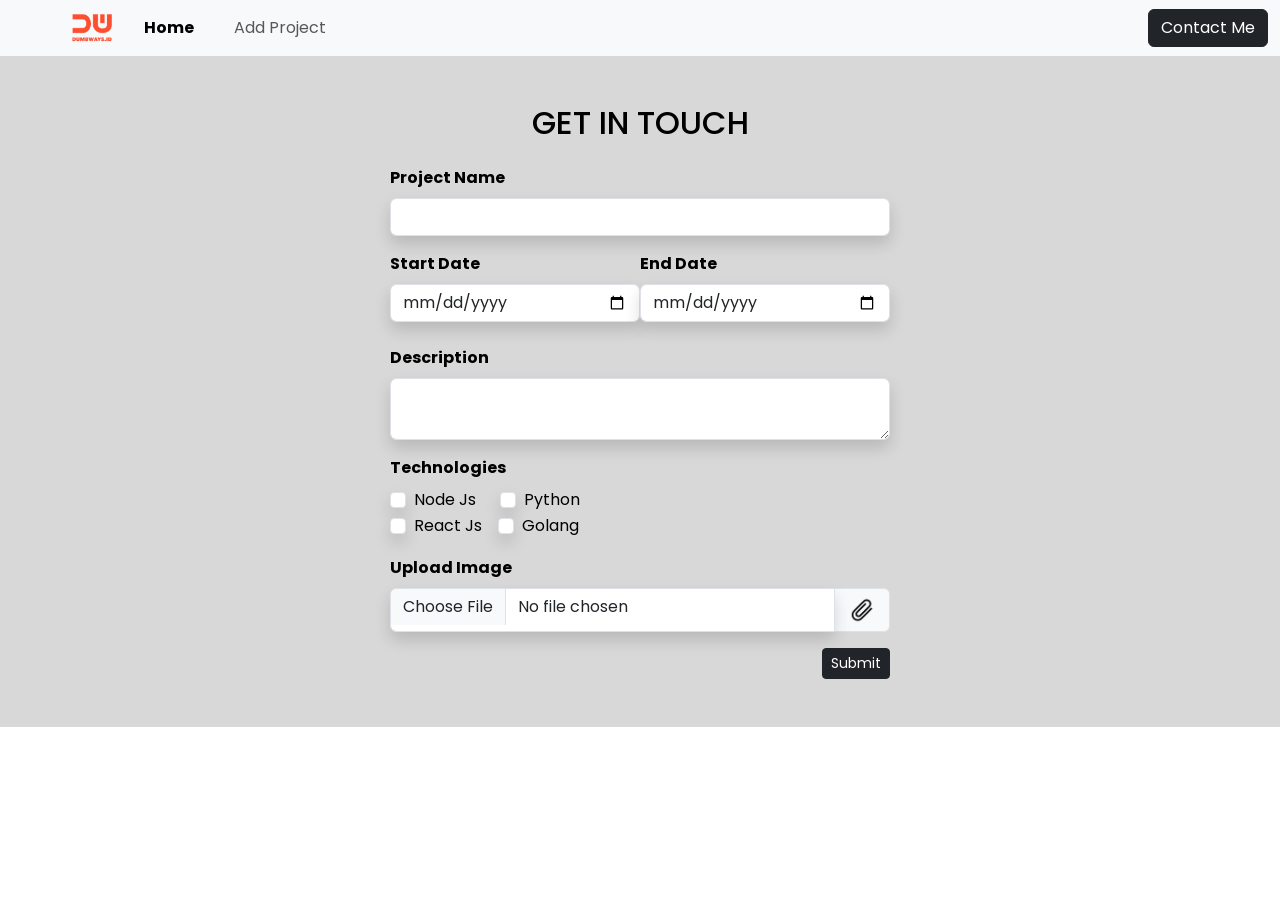
<file: views/addProject.html>
<!DOCTYPE html>
<html lang="en">
<head>
    <link href="https://cdn.jsdelivr.net/npm/bootstrap@5.2.0/dist/css/bootstrap.min.css" rel="stylesheet" integrity="sha384-gH2yIJqKdNHPEq0n4Mqa/HGKIhSkIHeL5AyhkYV8i59U5AR6csBvApHHNl/vI1Bx" crossorigin="anonymous">
    <link rel="stylesheet" href="https://cdnjs.cloudflare.com/ajax/libs/font-awesome/6.1.2/css/all.min.css">
    <link rel="stylesheet" href="../public/css/addProject.css">
    <title>My Project</title>
</head>
<body>
     <!-- Navbar -->
     <nav class="navbar navbar-expand-lg bg-light">
        <div class="container-fluid">
          <img  src="../public/assets/logo-dumbways.png" alt="" width="40px" style="margin-left: 60px;">
          <button class="navbar-toggler" type="button" data-bs-toggle="collapse" data-bs-target="#navbarSupportedContent" aria-controls="navbarSupportedContent" aria-expanded="false" aria-label="Toggle navigation">
            <span class="navbar-toggler-icon"></span>
          </button>
          <div class="collapse navbar-collapse" id="navbarSupportedContent">
            <ul class="navbar-nav me-auto mb-2 mb-lg-0">
              <li class="nav-item">
                <a class="nav-link active me-4 ms-4" aria-current="page" href="/"><b>Home</b></a>
              </li>
              <li class="nav-item">
                <a class="nav-link" href="/addProject">Add Project</a>
              </li>
            </ul>
            <a href="/contact" class="btn btn-dark">Contact Me</a>
            </form>
          </div>
        </div>
      </nav>



      <!-- form contact-me -->
      <div class="container-fluid py-5 text-black" style="background-color: #D8D8D8 !important">
        <div class="container">
            <h2 class="text-center mb-4">GET IN TOUCH</h2>

            <div class="offset-lg-2 col-lg-8 d-flex justify-content-center">
                <form style="width: 500px" action="/addProject" method="POST">
                    <div class="mb-3">
                        <label for="nama" class="form-label"><b>Project Name</b></label>
                        <input type="text" id="nama" class="form-control shadow rounded" autocomplete="off" name="inputName">
                    </div>
    
                    <div class="div-date d-flex my-2">
                        <div class="w-100 mb-3">
                            <label for="startDate" class="form-label"><b>Start Date</b></label>
                            <input type="date" id="startDate" class="form-control shadow rounded" autocomplete="off" name="startDate">
                        </div>
        
                        <div class="w-100 mb-3">
                            <label for="endDate" class="form-label"><b>End Date</b></label>
                            <input type="date" id="endDate" class="form-control shadow rounded" autocomplete="off" name="endDate">
                        </div>
                    </div>
    
                    <div class="mb-3">
                        <label for="description" class="form-label"><b>Description</b></label>
                        <textarea class="form-control shadow rounded" placeholder="" id="description" name="description"></textarea>
                    </div>

                    <div>
                        <label for="cb" class="form-label"><b>Technologies</b></label>
                        <div>
                          <div class="checkbox d-flex">
                            <div class="form-check">
                                <input class="form-check-input shadow" type="checkbox" id="node-js" value="node-js" name="nodeJs">
                                <label class="form-check-label me-4 " for="node-js">Node Js</label>
                            </div>
                            <div class="form-check">
                                <input class="form-check-input shadow" type="checkbox" id="python" value="python" name="python">
                                <label class="form-check-label" for="python">Python</label>
                            </div>    
                        </div>
                        
                        <div class="checkbox d-flex">
                            <div class="form-check form-check-inline">
                                <input class="form-check-input shadow" type="checkbox" id="react" value="react" name="react">
                                <label class="form-check-label" for="react">React Js</label>
                            </div>
                            <div class="form-check form-check-inline">
                                <input class="form-check-input shadow " type="checkbox" id="golang" value="golang" name="golang">
                                <label class="form-check-label" for="golang">Golang</label>
                            </div>    
                        </div>
                    </div>

                    <div>
                        <label for="image" class="form-label mt-3"><b>Upload Image</b></label>
                        <div class="input-group mb-3">
                            <input type="file" class="form-control shadow" id="inputGroupFile02">
                            <label class="input-group-text" for="inputGroupFile02"><img src="/public/assets/clip.png" width="30px" alt=""></label>
                          </div>
                    </div>

                    <div class="d-flex justify-content-end">
                        <button class="btn btn-dark btn-sm prounded-pill">Submit</button>
                    </div>

                </form>
            </div>
    

        </div>
      </div>


        
       <!-- JavaScript Bundle with Popper -->
    <script src="https://cdn.jsdelivr.net/npm/bootstrap@5.2.0/dist/js/bootstrap.bundle.min.js" integrity="sha384-A3rJD856KowSb7dwlZdYEkO39Gagi7vIsF0jrRAoQmDKKtQBHUuLZ9AsSv4jD4Xa" crossorigin="anonymous"></script>
</body>
</html>
</file>
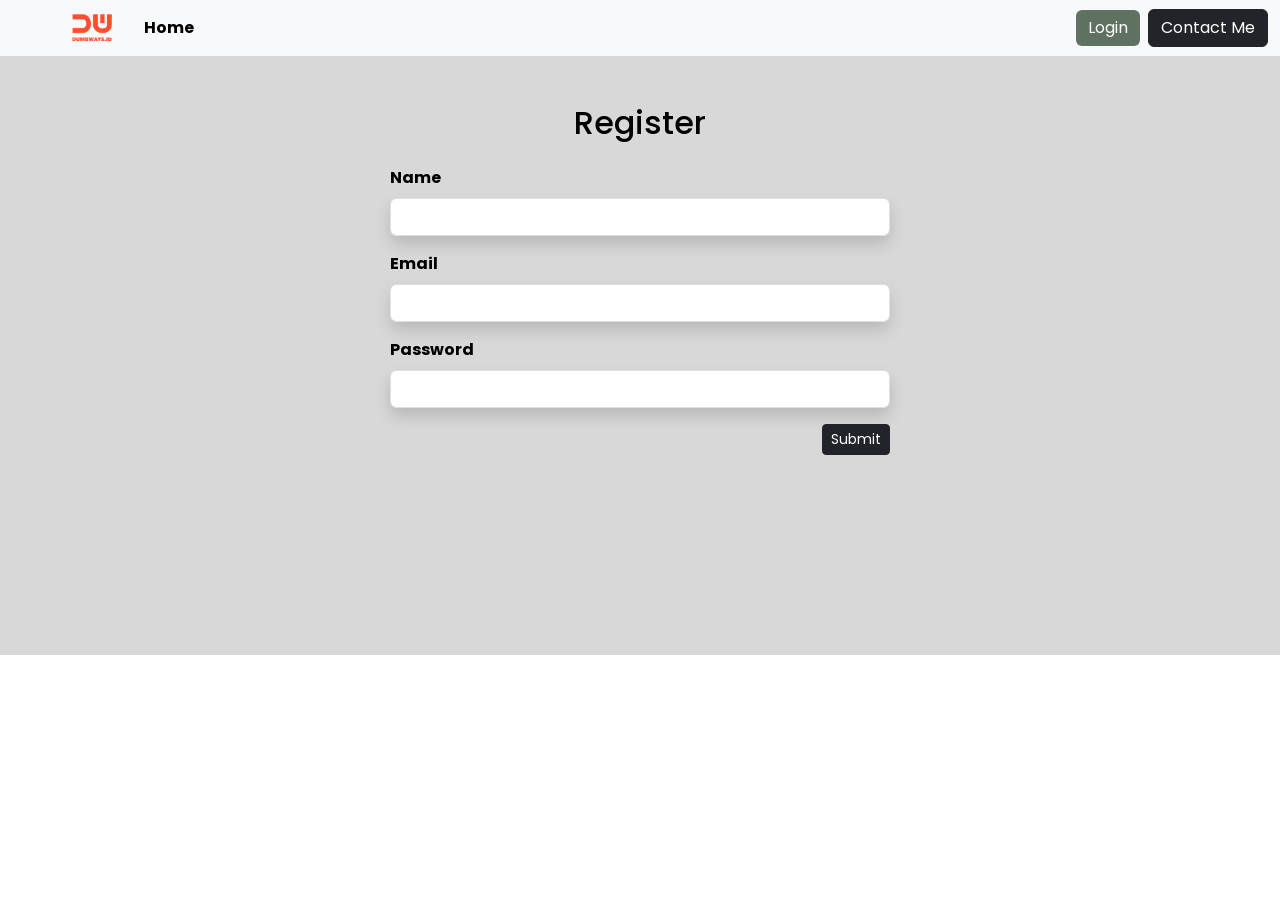
<file: views/form-register.html>
<!DOCTYPE html>
<html lang="en">
<head>
    <link href="https://cdn.jsdelivr.net/npm/bootstrap@5.2.0/dist/css/bootstrap.min.css" rel="stylesheet" integrity="sha384-gH2yIJqKdNHPEq0n4Mqa/HGKIhSkIHeL5AyhkYV8i59U5AR6csBvApHHNl/vI1Bx" crossorigin="anonymous">
    <link rel="stylesheet" href="https://cdnjs.cloudflare.com/ajax/libs/font-awesome/6.1.2/css/all.min.css">
    <link rel="stylesheet" href="../public/css/addProject.css">
    <title>My Project</title>
</head>
<body>
     <!-- Navbar -->
     <nav class="navbar navbar-expand-lg bg-light">
        <div class="container-fluid">
          <img  src="../public/assets/logo-dumbways.png" alt="" width="40px" style="margin-left: 60px;">
          <button class="navbar-toggler" type="button" data-bs-toggle="collapse" data-bs-target="#navbarSupportedContent" aria-controls="navbarSupportedContent" aria-expanded="false" aria-label="Toggle navigation">
            <span class="navbar-toggler-icon"></span>
          </button>
          <div class="collapse navbar-collapse" id="navbarSupportedContent">
            <ul class="navbar-nav me-auto mb-2 mb-lg-0">
              <li class="nav-item">
                <a class="nav-link active me-4 ms-4" aria-current="page" href="/"><b>Home</b></a>
              </li>
            </ul>
            <a href="/form-login" class="btn mx-2" style="background-color: #5F7161 !important; border: none; color: white;">Login</a>
            <a href="/contact" class="btn btn-dark">Contact Me</a>
            </form>
          </div>
        </div>
      </nav>



      <!-- form contact-me -->
      <div class="container-fluid py-5 text-black" style="background-color: #D8D8D8 !important; height: 599px;">
        <div class="container">
            <h2 class="text-center mb-4">Register</h2>

            <div class="offset-lg-2 col-lg-8 d-flex justify-content-center">
                <form style="width: 500px" action="/register" method="POST">
                    <div class="mb-3">
                        <label for="input-name" class="form-label"><b>Name</b></label>
                        <input type="text" id="input-name" class="form-control shadow rounded" autocomplete="off" name="input-name">
                    </div>
                    <div class="mb-3">
                      <label for="input-email" class="form-label"><b>Email</b></label>
                      <input type="email" id="input-email" class="form-control shadow rounded" autocomplete="off" name="input-email">
                    </div>
                    <div class="mb-3">
                      <label for="input-password" class="form-label"><b>Password</b></label>
                      <input type="password" id="input-password" class="form-control shadow rounded" autocomplete="off" name="input-password">
                    </div>
                    <div class="d-flex justify-content-end">
                        <button class="btn btn-dark btn-sm prounded-pill">Submit</button>
                    </div>

                </form>
            </div>
    

        </div>
      </div>


        
       <!-- JavaScript Bundle with Popper -->
    <script src="https://cdn.jsdelivr.net/npm/bootstrap@5.2.0/dist/js/bootstrap.bundle.min.js" integrity="sha384-A3rJD856KowSb7dwlZdYEkO39Gagi7vIsF0jrRAoQmDKKtQBHUuLZ9AsSv4jD4Xa" crossorigin="anonymous"></script>
</body>
</html>
</file>
<file: public/css/addProject.css>
@import url('https://fonts.googleapis.com/css2?family=Poppins:wght@300;600&display=swap');
*{
    font-family: 'Poppins', sans-serif;
    margin: 0;
}
</file>
